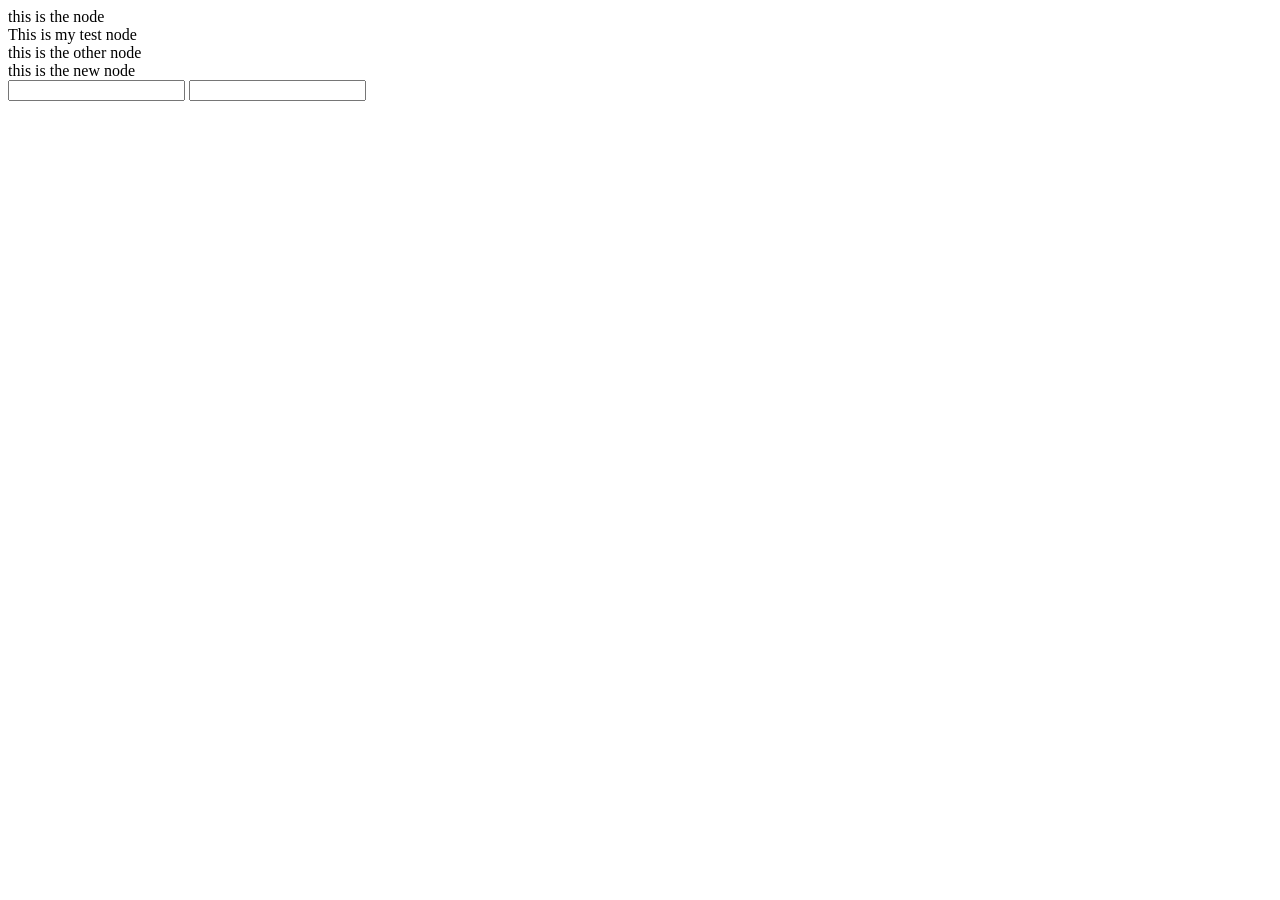
<file: algorithms-and-challenges/index.html>
<!doctype html>
<html class="no-js" lang="">
<head>
    <meta charset="utf-8">
    <meta http-equiv="X-UA-Compatible" content="IE=edge,chrome=1">
    <title></title>
    <meta name="description" content="">
    <meta name="viewport" content="width=device-width, initial-scale=1">

</head>
<body>

<!--custom scripts-->
<div>
    <div id="dom1">
        <div></div>
        <div></div>
        <div>
            <div>
                <div></div>
            </div>
            <div>
                <div id="node1">this is the node</div>
                <div>
                    <div>
                        <div id="test">This is my test node</div>
                    </div>
                </div>
            </div>
        </div>
        <div>
            <div></div>
        </div>
    </div>

    <div id="dom2">
        <div></div>
        <div></div>
        <div>
            <div>
                <div></div>
            </div>
            <div>
                <div>this is the other node</div>
                <div>
                    <div>
                        <div>this is the new node</div>
                    </div>
                </div>
            </div>
        </div>
        <div>
            <div></div>
        </div>
    </div>
</div>

<div id="searchArea">
    <input type="text" class="search"/>
    <input type="text" id="searchField" class="test"/>
</div>

<style>
    .button {
        border: solid 1px red;
    }
</style>

<!-- <script src="pallindrome.js"></script> -->
<!-- <script src="reverse-string.js"></script> -->
<!-- <script src="add-class-find-element.js"></script> -->
<!-- <script src="annagrams.js"></script> -->
<!-- <script src="badCommit-binary-search.js"></script> -->
<!-- <script src="search-keylog.js"></script> -->
<!-- <script src="findDomNode-rework.js"></script> -->
<!-- <script src="flatten-array.js"></script> -->
<!-- <script src="search-keylog.js"></script> -->
<script src="change-index-of-array-items.js"></script> 

</body>
</html>
</file>
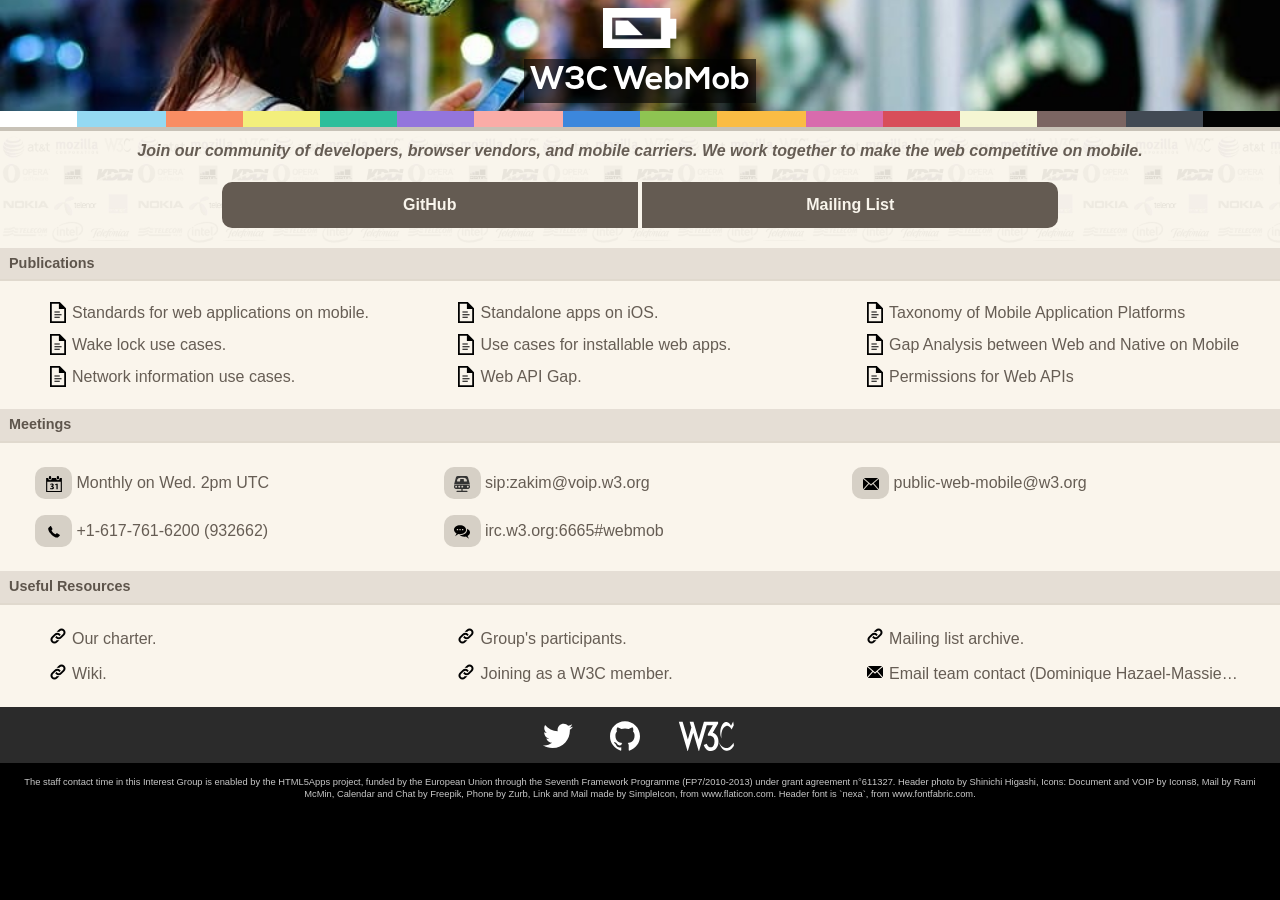
<file: components/serviceworkers/index.html>
<!doctype html>
<html>

<head>
  <meta charset="UTF-8">
  <link rel="manifest" href="manifest.json">
  <meta name="viewport" content="width=device-width, initial-scale=1.0">
  <meta name="apple-mobile-web-app-capable" content="yes">
  <link rel="apple-touch-startup-image" href="images/splash.png">
  <link rel="apple-touch-startup-image" href="images/splash2x.png" media="(device-width: 414px)">
  <link rel="apple-touch-icon" href="images/battery_icon.png">
  <meta name="application-name" content="WebMob">
  <meta name="format-detection" content="telephone=no">
  <link rel="stylesheet" href="styles/style.css">
  <link href="favicon.ico" rel="icon" sizes="16x16,32x32,48x28,64x64,128x128,256x256">
  <link href="images/webmob.svg" rel="icon" sizes="any">
  <title>
    W3C Web Mobile Interest Group (WebMob)
  </title>
  <script src="js/lib/async.js"></script>
  <script src="js/registration.js" async></script>
</head>

<body>
  <header role="banner">
    <div>
      <svg id="battery" width="73.125px" height="40.125px" viewBox="0 0 195 107" version="1.1" xmlns="http://www.w3.org/2000/svg">
        <g stroke="none" stroke-width="1" fill="none" fill-rule="evenodd">
          <path d="M179,81 L179,107 L0,107 L0,0 L179,0 L179,29 L195,29 L195,81 L179,81 Z M24,25 L24,83 L155,83 L155,25 L24,25 Z" stroke="white" fill="white">
          </path>
          <path id="batteryMeter" d="M34,34 L34,72 L105.042969,72 L67.1738281,34 L34,34 Z" id="Rectangle-4" stroke="white" fill="white">
            <animate id="bmAnimator" attributeName="d" to="M34,34 L34,72 L105.042969,72 L67.1738281,34 L34,34 Z" from="M34,34 L34,72 L145,72 L145,34 L34,34 Z" begin="0s" dur="1s" repeatCount="1" fill="remove" />
          </path>
        </g>
      </svg>
    </div>
    <h1>
        W3C 
        <abbr title="Web &#38; Mobile Interest Group">
          WebMob
        </abbr>
      </h1>
  </header>
  <main role="main">
    <section id="join">
      <h2 class="visuallyhidden">Join our community!</h2>
      <p>
        Join our community of developers, browser vendors, and mobile carriers. We work together to make the web competitive on mobile.
      </p>
      <ul class="buttonlist fancypill">
        <li>
          <a href="https://github.com/w3c-webmob/">
              GitHub
            </a>
        </li>
        <li>
          <a href="http://lists.w3.org/Archives/Public/public-web-mobile/">Mailing List
            </a>
        </li>
      </ul>
    </section>
    <section id="publications" class="collapsable accelerated">
      <h2 class="opener">
          Publications
        </h2>
      <ul class="docslist multicol">
        <li>
          <a href="http://www.w3.org/Mobile/mobile-web-app-state/">
              Standards for web applications on mobile.
            </a>
        </li>
        <li>
          <a href="https://w3c-webmob.github.io/wake-lock-use-cases/">
              Wake lock use cases.
            </a>
        </li>
        <li>
          <a href="http://w3c-webmob.github.io/netinfo-usecases/">
              Network information use cases.
            </a>
        </li>
        <li>
          <a href="https://github.com/w3c-webmob/installable-webapps/blob/gh-pages/ios_standalone/README.md">
              Standalone apps on iOS.
            </a>
        </li>
        <li>
          <a href="http://w3c-webmob.github.io/installable-webapps/">
              Use cases for installable web apps.
            </a>
        </li>
        <li>
          <a href="https://github.com/w3c-webmob/web-api-gap">
              Web API Gap.
            </a>
        </li>
        <li>
          <a href="http://w3c-webmob.github.io/apps-taxonomy/taxonomy.html">
            Taxonomy of Mobile Application Platforms
            </a>
        </li>
        <li>
          <a href="http://w3c-webmob.github.io/gap-analysis/">
              Gap Analysis between Web and Native on Mobile
            </a>
        </li>
        <li>
          <a href="https://github.com/dontcallmedom/web-permissions-req">Permissions for Web APIs</a>
        </li>
      </ul>
    </section>
    <section id="meetings" class="collapsable accelerated">
      <h2 class="opener" id="meetings">
          Meetings
        </h2>
      <ul class="interactivelist multicol">
        <li>
          <a class="buttonlink" href="http://www.w3.org/Mobile/IG/teleconferences.ics">
            <img src="images/calendar.svg" width="16" height="16" alt="Date/Time:">
          </a>
          Monthly on Wed. 2pm UTC
        </li>
        <li>
          <a class="buttonlink" href="tel:+1-617-761-6200">
            <img width="16" height="16" src="images/phone.svg" alt="Phone:">
          </a>
          +1-617-761-6200 (932662)
        </li>
        <li>
          <a class="buttonlink" href="sip:zakim@voip.w3.org">
            <img width="16" height="16" src="images/voip.svg" alt="sip:">
          </a>
          sip:zakim@voip.w3.org
        </li>
        <li>
          <a class="buttonlink" href="irc://irc.w3.org:6665#webmob">
            <img src="images/irc.svg" width="16" height="16" alt="IRC:">
          </a>
          irc.w3.org:6665#webmob
        </li>
        <li>
          <a class="buttonlink" href="http://lists.w3.org/Archives/Public/public-web-mobile/">
            <img src="images/mail.svg" width="16" height="16" alt="Mailing List Archives">
          </a>
          public-web-mobile@w3.org
        </li>
      </ul>
    </section>
    <section id="links" class="collapsable accelerated">
      <h2 class="opener">
          Useful Resources
        </h2>
      <ul class="linkslist multicol">
        <li>
          <a href="http://www.w3.org/2013/07/webmobile-ig-charter.html">
              Our charter.
            </a>
        </li>
        <li>
          <a href="http://www.w3.org/wiki/Mobile/">
              Wiki.
            </a>
        </li>
        <li>
          <a href="http://www.w3.org/2000/09/dbwg/details?group=65406&amp;public=1">
              Group's participants.
            </a>
        </li>
        <li>
          <a href="http://www.w3.org/2004/01/pp-impl/65406/instructions">
              Joining as a W3C member.
            </a>
        </li>
        <li>
          <a href="http://lists.w3.org/Archives/Public/public-web-mobile/">
              Mailing list archive.
            </a>
        </li>
        <li class="mail">
          <a href="mailto:dom@w3.org">
              Email team contact (Dominique Hazael-Massieux).
            </a>
        </li>
      </ul>
    </section>
  </main>
  <footer role="contentinfo">
    <ul class="buttonlist">
      <li>
        <a href="https://twitter.com/w3c_webmob">
          <img src="images/twitter_white.svg" width="30" height="30" alt="Follow us on Twitter!">
        </a>
      </li>
      <li>
        <a href="https://github.com/w3c-webmob/">
          <img src="images/github.svg" width="30" height="30" alt="Joing us on Github!">
        </a>
      </li>
      <li>
        <a href="http://w3.org">
          <img src="images/w3c_white.svg" height="30" width="61" alt="Join the W3C!">
        </a>
      </li>
    </ul>
    <section id="attributions">
      <h2 class="visuallyhidden">Attributions</h2>
      <p>
        <small>
          The staff contact time in this Interest Group is enabled by the HTML5Apps project, funded by the European Union through the Seventh Framework Programme (FP7/2010-2013) under grant agreement n°611327.
            Header photo by 
            <a href="https://www.flickr.com/photos/sinkdd/">
              Shinichi Higashi</a>, Icons: Document and VOIP by 
            <a href="http://www.icons8.com">
              Icons8</a>, Mail by 
            <a href="http://RamiMcM.in">Rami McMin</a>,
            Calendar and Chat by Freepik, Phone by 
            <a href="http://www.zurb.com">
              Zurb</a>, Link and Mail made by 
            <a href="http://www.simpleicon.com">
              SimpleIcon</a>, from 
            <a href="http://www.flaticon.com">
              www.flaticon.com</a>. Header font is `nexa`, from 
            <a href="www.fontfabric.com">
              www.fontfabric.com</a>.
          </small>
      </p>
    </section>
  </footer>
  <aside id="update-toast">
    <p>Site has been updated! <button id="refresh">refresh?</button> <button id="dismiss">No thanks!</button></p>
  </aside>
  <script src="js/accordion.js"></script>
</body>
</html>
</file>
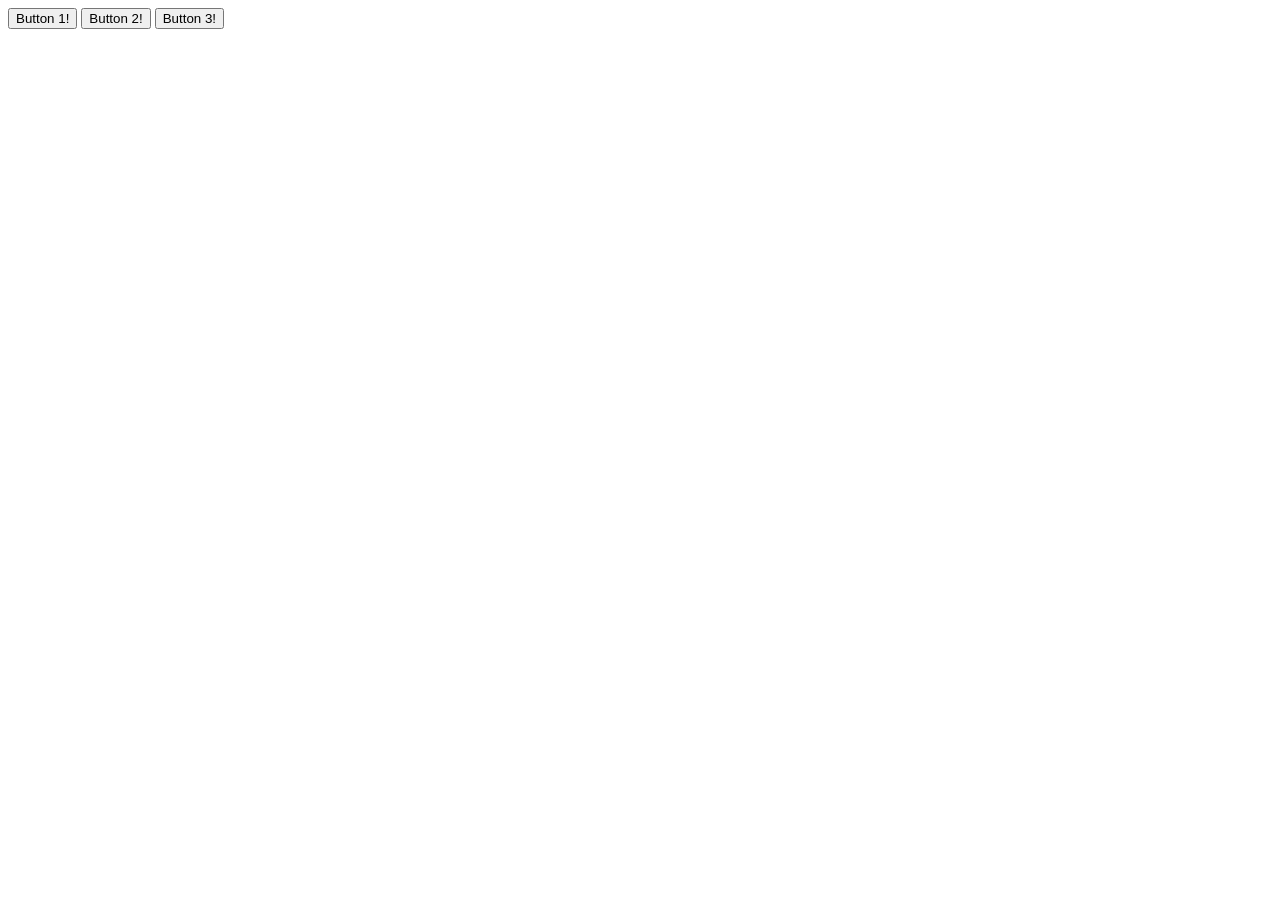
<file: components/click-event/click-event.html>
<!doctype html>
<html class="no-js" lang="">
<head>
    <meta charset="utf-8">
    <meta http-equiv="X-UA-Compatible" content="IE=edge,chrome=1">
</head>
<body>
	<button id="btn-0">Button 1!</button>
	<button id="btn-1">Button 2!</button>
	<button id="btn-2">Button 3!</button>

	<script>
		let prizes = ['A Unicorn!', 'A Hug!', 'Fresh Laundry!'];

		// ORIGINAL
	 	// for (var btnNum = 0; btnNum < prizes.length; btnNum++) {
	  //       // for each of our buttons, when the user clicks it...
	  //       document.getElementById('btn-' + btnNum).onclick = function(frozenBtnNum){
	  //           return function() {
	  //               // tell her what she's won!
	  //               alert(prizes[frozenBtnNum]);
	  //           };
	  //       }(btnNum);
	  //   }		

	  // ES6
		// let buttons = document.querySelectorAll('button');

		// buttons.forEach(button => {
		// 	button.addEventListener('click', function(event) {				
		//     	let numberClicked = this.id.substr(-1);		    	
		//     	console.log(prizes[numberClicked]);
		//   	});
		// });

		// EVENT DELEGATION
		document.querySelector('body').addEventListener('click', function(element) {
			let numberClicked = element.target.id.split('-').pop();
			console.log(prizes[numberClicked]);
		});	
	</script>	
</body>
</html>
</file>
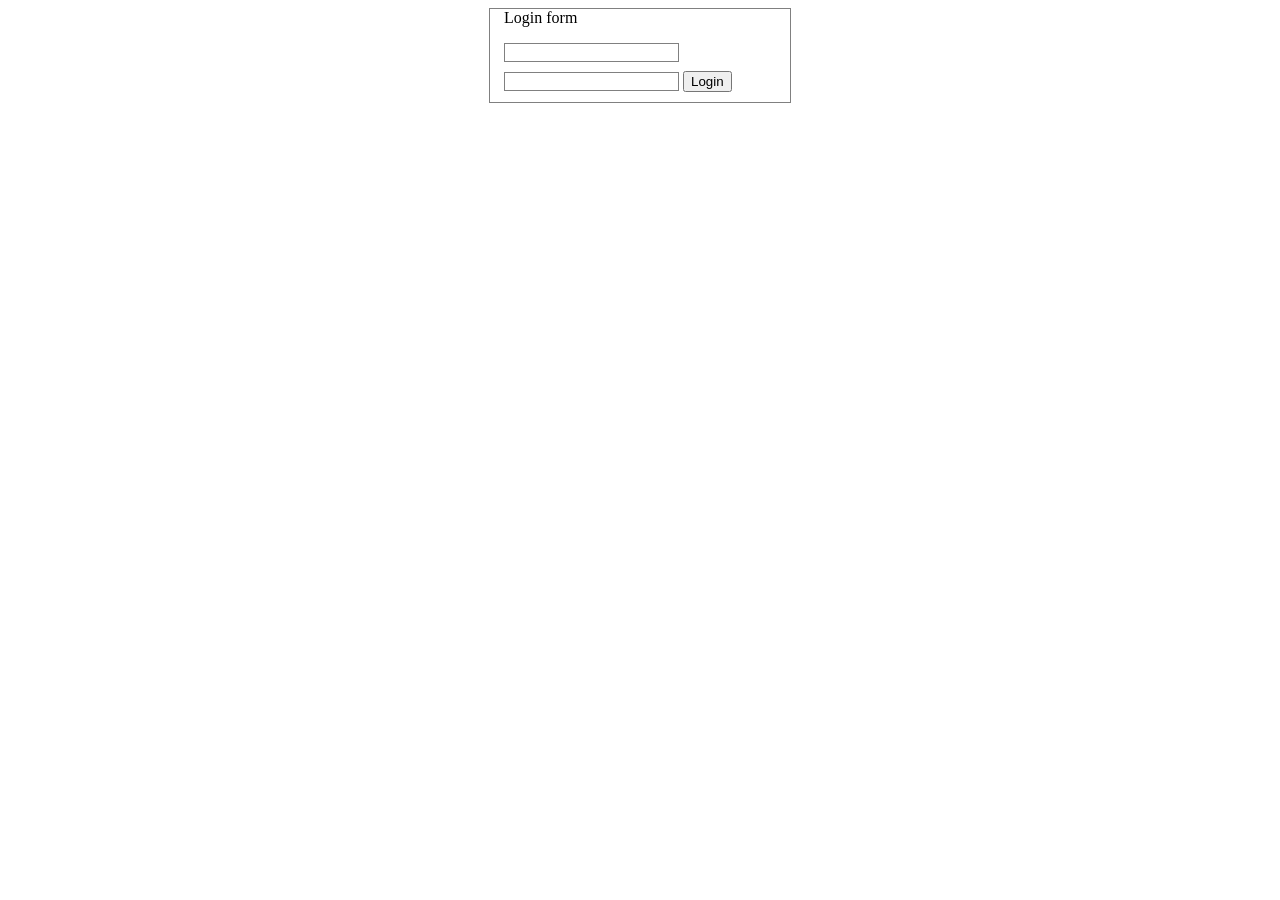
<file: components/login-form/login-form.html>
<!doctype html>
<html class="no-js" lang="">
<head>
    <meta charset="utf-8">
    <meta http-equiv="X-UA-Compatible" content="IE=edge,chrome=1">
    <title></title>
    <meta name="description" content="">
    <meta name="viewport" content="width=device-width, initial-scale=1">

    <style>
        .login-window {
            width: 300px;
            margin: 0 auto;
            border: solid 1px grey;   
        }

        .login-window fieldset {
            border: 0;
        }

        .login-window legend {
            margin: 0;
            padding: 0;
        }

        .login-window input {
            border: solid 1px grey;
            margin-top: 10px;
        }
    </style>
</head>
<body>

<div class="login-window">
    <form action="">
        <fieldset>
            <legend>Login form</legend>
            <input required class="input-email" type="email" value="">
            <input required class="input-password" type="password" value="">
            <button class="button-login" type="submit">Login</button>
        </fieldset>
    </form>
</div>
<script>

    // You need a UI object (get DOM Elements, add spinner, etc)
    const LoginForm = {

        // on submit click, grab the dom elements
        init: function() {
            this.$form = document.querySelector('form');
            this.$form.addEventListener('submit', this.onSubmit);
        },
        
        // pass their values to the Auth
        onSubmit: function(e) {
            e.preventDefault(); // Stop form submitting
            
            const email = document.querySelector('.input-email');
            const password = document.querySelector('.input-password');

            Auth.process(email, password, function(result) {
                if (result) {
                    console.log('You are logged in');
                } else {
                    console.log('Your email or password was not correct');
                }
            });
        }
    }

    // You need a data object
    const Auth = {    
        // take data, create object for server
        
        // submit data to server via ajax
        
        // How to simulate, an async action
        process: function(email, password, authCallback) {

            const data = {
                email: email.value,
                password: password.value
            }            

            // // Simulate two second response
            setTimeout(function() {
                // Hardcode the simulated auth request to true (positive)
                // Pass false to simulate unsuccessful attempt
                authCallback(false);
            }, 2000);          
        }
    }

    LoginForm.init();

</script>

</body>
</html>
</file>
<file: components/serviceworkers/styles/style.css>
@font-face{
  font-family: nexa;
  src: url("fonts/nexa/Nexa_Bold.otf");
}

/*ie does not suppport main*/
main {
  display: block;
}

html, body, p, h2, header, section, li, ul{
  margin: 0;
  padding: 0;
}

html{
  background-color: black;
}

a{
  color: rgb(102, 93, 84);
  text-decoration: none
}

abbr{
  border: none;
  text-decoration: none;
}

body{
  font-family: Helvetica,Arial,sans-serif;
  font-size: 16px;
  background: #2B2B2B;
  color: rgb(102, 93, 84);
}

header{
  padding: .5em 0;
  text-align: center;
  color: white;
  background-image: url("../images/backgrounds/bg_1x.jpg");
  background-image: -webkit-image-set(
    url("../images/backgrounds/bg_1x.jpg") 1x,
    url("../images/backgrounds/bg_2x.jpg") 2x);
  background-image: image-set(
    url("../images/backgrounds/bg_1x.jpg") 1x,
    url("../images/backgrounds/bg_2x.jpg") 2x);
  background-size: cover;
  background-position: 50% 60%;
  font-family: nexa, sans-serif;
  font-size: 1em;
  transform: translate3d(0, 0, 0);
  transition: background-position 10s;
  will-change: background-position;
}

header h1{
  line-height: 1em;
  margin: .2em 0 .5em 0;
  display: inline-block;
  background-color: rgba(0,0,0,.6);
  padding: .2em .2em .2em .2em;
  border-bottom: none;
}

p, .fancypill{
  font-family: "HelveticaNeue-Light", "Helvetica Neue Light", "Helvetica Neue", Helvetica, Arial, "Lucida Grande", sans-serif;
}

#join{
  line-height: 1.5em;
  text-align: center;
  font-style: italic;
  padding: .5em 0;
  font-size: 1em;
  font-weight: bold;
  background-image: url("../images/logos.jpg");
  background-size: contain;
}

.fancypill{
  padding: 0;
  margin: 0;
  margin: auto;
  text-align: center;
  width: auto;
  margin-top: 1.2em;
  font-style: normal;
  min-width: 45%;
}

.fancypill > li{
  width: 30%;
  line-height: 2.875em;
  background-color: rgb(100, 91, 82);
}

.fancypill a{
  color: rgb(249, 245, 236);
}

.fancypill li:first-child{
  border-radius: 0.625em 0 0 0.625em;
}
.fancypill li:last-child{
  border-radius:  0 0.625em 0.625em 0;
}

section > p{
  margin: 0 1em;
}

section > h2{
  -webkit-tap-highlight-color: rgba(0,0,0,0);
  font-size: 1em;
  font-family: "HelveticaNeue-Light", "Helvetica Neue Light", "Helvetica Neue", Helvetica, Arial, "Lucida Grande", sans-serif;
  color: rgb(94, 85, 76);
  background-color: rgb(229, 222, 213);
  line-height: 2.2em;
  padding-left: 0.625em;
  border-bottom: 0.2em solid #e0d9ce;
}

footer{
   margin: 0.625em 0;
   text-align: center;
   transform: translate3d(0, 0, 0);
}

#attributions{
  text-align: center;
  font-size: .7em;
  background-color: black;
  color: rgb(200,200,200);
  font-family: sans-serif;
  padding-top: 1em;
}

#attributions a{
  color: rgb(200,200,200);
}

.buttonlist{
  list-style-type: none;
  padding-bottom: .7em;
  padding-top: 0;
}

.buttonlist > li{
  display: inline-block;
  padding: 0 1em;
}

ul{
  padding: 1em 2.2em;
  list-style-type: none;
  line-height: 2.2em;
}

.interactivelist > li{
  padding: .5em 0;
}

.interactivelist a{
  text-align: center;
  display: inline-block;
  width: 2.3em;
  border-radius: 0.625em 0.625em;
  background-color: rgb(214, 208, 198);
}

img{
  vertical-align: middle;
}

.docslist, .interactivelist{
  line-height: 2em;
}

.docslist > li, .linkslist > li{
  white-space: nowrap;
  overflow: hidden;
  text-overflow: ellipsis;
  background-position: .9em 40%;
  background-repeat: no-repeat;
  padding-left: 2.3em;
  background-size: 1em;
}

.docslist > li{
  background-image: url("../images/document.svg");
}

.linkslist > li {
  background-image: url("../images/link.svg");
}

.linkslist > li.mail {
  background-image: url("../images/mail.svg");
}


main{
  background-color: rgb(250, 245, 236);
}

header:after{
  margin: -.5em 0;
  content: "";
  width: auto;
  display:block;
  position: relative;
  height: 1em;
  background: linear-gradient(to right,  #ffffff 0%,#ffffff 6%,#94d9f2 6%,#94d9f2 13%,#f98d63 13%,#f98d63 19%,#f3ef7c 19%,#f3ef7c 25%,#2ebe9b 25%,#2ebe9b 31%,#9375dc 31%,#9375dc 37%,#faaca7 37%,#faaca7 44%,#3c87dc 44%,#3c87dc 50%,#8ec452 50%,#8ec452 56%,#fabc44 56%,#fabc44 63%,#d86bad 63%,#d86bad 69%,#d84e5a 69%,#d84e5a 75%,#f5f6d3 75%,#f5f6d3 81%,#7b6562 81%,#7b6562 88%,#424a54 88%,#424a54 94%,#030303 94%,#030303 100%);
  border-bottom: .25em solid rgb(200, 194, 183);
}

.visuallyhidden {
  position: absolute;
  overflow: hidden;
  clip: rect(0 0 0 0);
  height: 1px; width: 1px;
  margin: -1px; padding: 0; border: 0;
}

.accelerated{
  overflow: hidden;
  transition: height .7s;
  transform: translate3d(0, 0, 0);
}

section.collapsable{
  overflow: hidden;
  height: 2.35em;
  will-change: height;
}

#update-toast {
  display: none;
  padding: .5cm .5cm .5cm .5cm;
  background: black;
  border: 1px solid blue;
  position: fixed;
  bottom: 0px;
  width: 50%;
  left: 20%;
  margin: 0 auto;
  animation: fadein 2s;
}

#update-toast.show{
  display: inline-block;
}

#update-toast button {
  border: none;
  background: inherit;
  color: pink;
  font-size: inherit;
  padding-right: .2cm;
  padding-left: .2cm;
  text-decoration: underline;
}

@keyframes fadein {
  from { opacity: 0; }
  to   { opacity: 1; }
}


@media (min-width: 36em) {
    section > h2{
      font-size: .9em;
    }
    section.collapsable{
      height: auto;
    }
    ul.multicol{
         -moz-column-count: 2;
      -webkit-column-count: 2;
              column-count: 2;
    }
    header{
        background-position: 50% 40%;
    }
}

@media (min-width: 64em) {
  ul.multicol{
       -moz-column-count: 3;
    -webkit-column-count: 3;
            column-count: 3;
  }
  header{
    background-position: 0% 60%;
    background-image: url("../images/backgrounds/bg_crop_2x.jpg");
  }
}
</file>
